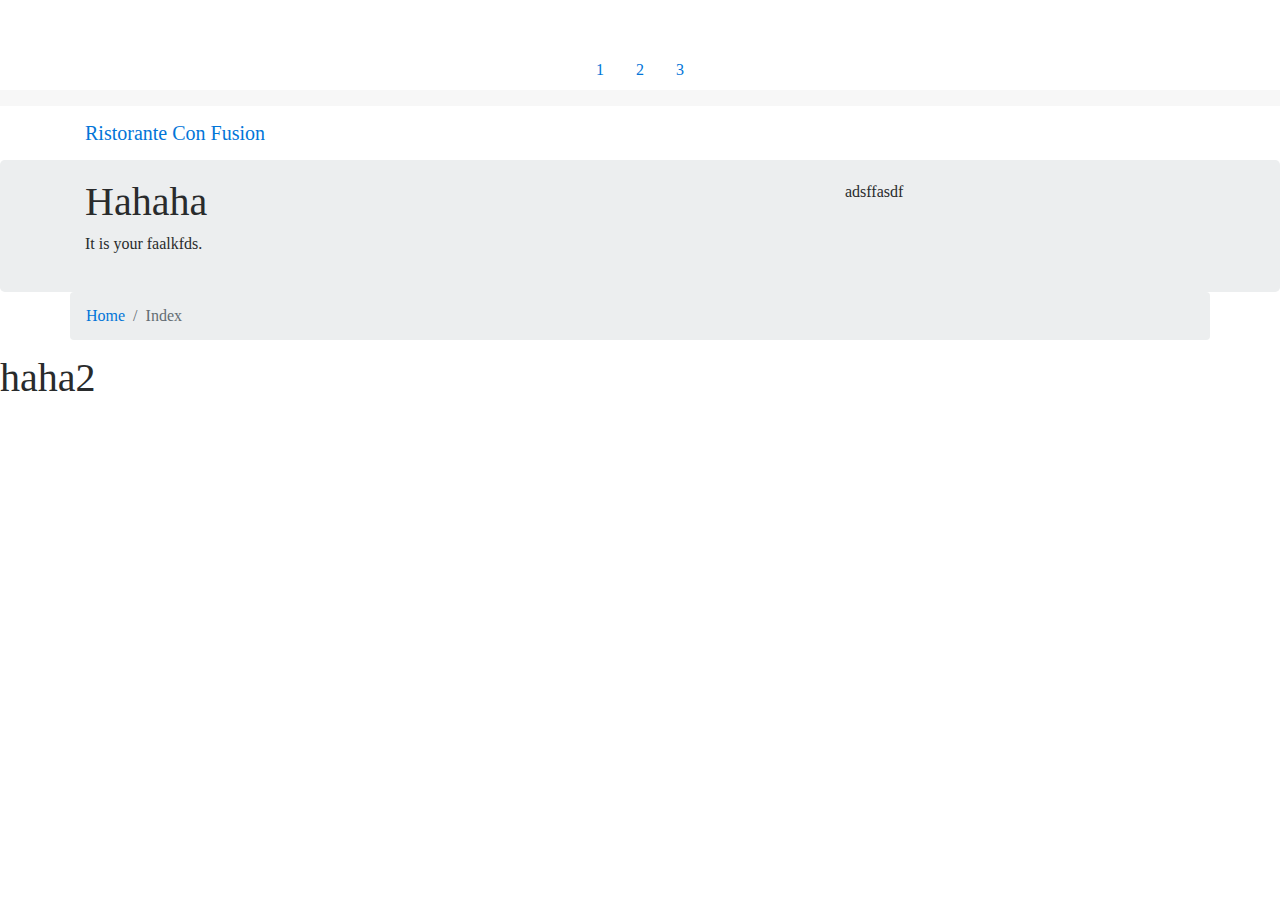
<file: static/views/index.1.html>
<!DOCTYPE html>
<html lang="en">
<head>
    <meta charset="UTF-8">
    <script src="/static/js/jquery-3.2.1.min.js"></script>
    <link href="/static/css/bootstrap.css" rel="stylesheet">
    <link href="/static/css/styles.css" rel="stylesheet">
    <script src="/static/js/bootstrap.min.js"></script>
    
    <title>index</title>
</head>
<body>
        <ul class="nav nav-pills justify-content-center bg-dark nav-dark">
                <li class="nav-item">
                    <a href="#" class="nav-link">1</a>
                </li>
                <li class="nav-item">
                    <a href="#" class="nav-link">2</a>
                </li>
                <li class="nav-item">
                    <a href="#" class="nav-link">3</a>
                </li>
            </ul>
        <nav class="navbar navbar-light bg-faded">
                <button class="navbar-toggler hidden-sm-up" type="button" data-toggle="collapse" data-target="#exCollapsingNavbar2">
                  &#9776;
                </button>
                <div class="collapse navbar-toggleable-xs" id="exCollapsingNavbar2">
                  <a class="navbar-brand" href="#">Responsive navbar</a>
                  <ul class="nav navbar-nav">
                    <li class="nav-item active">
                      <a class="nav-link" href="#">Home <span class="sr-only">(current)</span></a>
                    </li>
                    <li class="nav-item">
                      <a class="nav-link" href="#">Features</a>
                    </li>
                    <li class="nav-item">
                      <a class="nav-link" href="#">Pricing</a>
                    </li>
                    <li class="nav-item">
                      <a class="nav-link" href="#">About</a>
                    </li>
                  </ul>
                </div>
              </nav>

    <nav class="navbar  navbar-toggleable-sm">
        <button class="navbar-toggler hidden-sm-upcollapsed" type="button" data-toggle="collapse" data-target="#Navbar">
            <span class="navbar-toggler-icon"></span>
        </button>
        <div class="container">
            <a class="navbar-brand" href="#">Ristorante Con Fusion</a>
            <div class="collapse navbar-toggleable-xs" id="Navbar">       
                <ul class="nav navbar-nav">
                    <li class="nav-item active"><a class="nav-link" href="#">Home</a></li>
                    <li class="nav-item"><a class="nav-link" href="./aboutus.html">About</a></li>
                    <li class="nav-item"><a class="nav-link" href="#">Menu</a></li>
                    <li class="nav-item"><a class="nav-link" href="#">Contact</a></li>
                </ul>
            </div>
        </div>
    </nav>

    <header class="jumbotron">
        <div class="container">
            <div class="row">
                <div class="col-12 col-sm-8">
                    <h1>Hahaha</h1>
                    <p>It is your faalkfds.</p>    
                </div>
                <div class="col col-sm">
                    <p>adsffasdf</p>
                </div>
            </div>    
        </div>    
    </header>

    <div class="container">
        <div class="row">
            <ol class="col-12 breadcrumb">
                <li class="breadcrumb-item"><a href="/">Home</a></li>
                <li class="breadcrumb-item active">Index</li>
            </ol>
        </div>
    </div>
<h1>haha2</h1>
</body>
</html>
</file>
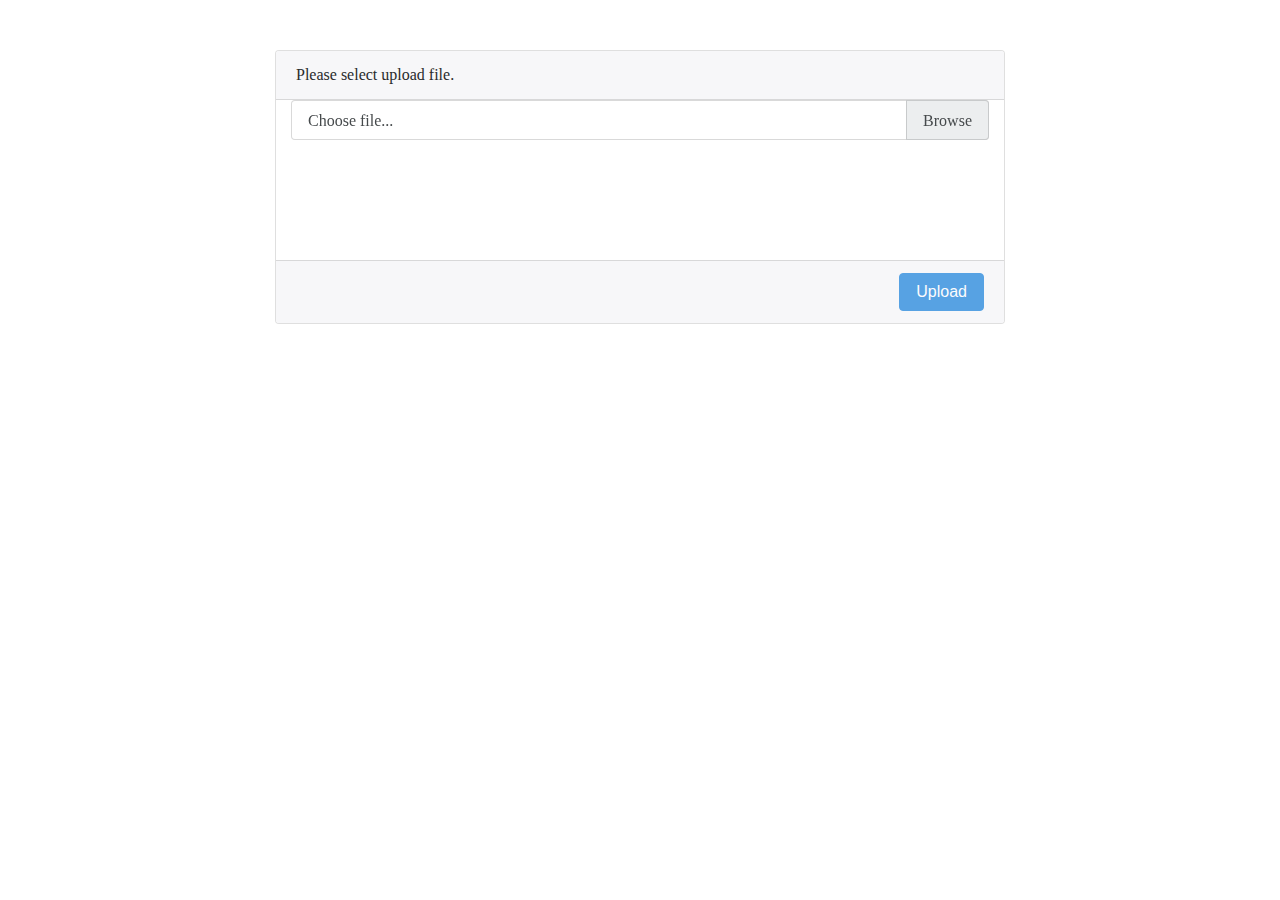
<file: static/views/summarizer.html>
<!DOCTYPE html>
<html lang="en">
    <head>
        <meta charset="UTF-8">
        <meta name="viewport" content="width=device-width,initial-scale=1,shrink-to-fit=no">
        <link href="/static/css/bootstrap.css" rel="stylesheet">
        <link href="/static/css/styles.css" rel="stylesheet">
        <link href="/static/css/bootstrap-social.css" rel="stylesheet">
        <link href="/static/css/font-awesome.css" rel="stylesheet">
        
        <title>Index Page</title>
    </head>

    <body>
        <form action="/summarize/paper" method="post">
            <div class="container">
                <div class="row justify-content-center">
                    <div class="col-md-8">
                        <div class="card">
                            <div class="card-header">
                                Please select upload file.
                            </div>
                            <div class="card-body" style="height: 10rem;">
                                <div class="container">
                                    <label class="custom-file" style="width: 100%">
                                        <input type="file" id="file" class="custom-file-input">
                                        <span class="custom-file-control form-control-file"></span>
                                    </label>
                                </div>
                                
                            </div>
                            <div class="card-footer text-right">
                                <button type="submit" class="btn btn-primary" id="upload-btn" disabled>Upload</button>
                            </div>
                        </div>
                    </div>
                </div>
            </div>
        </form>
    </body>

    <script src="/static/js/jquery-3.2.1.min.js"></script>
    <script src="/static/js/tether.min.js"></script>    
    <script src="/static/js/bootstrap.min.js"></script>
    <script>
        $('.custom-file-input').on('change',function(){
            var fileName = $(this).val().split('\\').slice(-1)[0];
            $(this).next('.form-control-file').addClass("selected").html(fileName);
            $('#upload-btn').removeAttr('disabled')
        })
    </script>


</html>
</file>
<file: static/css/styles.css>
body {
    padding: 50px 0px 0px 0px;
    z-index: 0;
}

.jumbotron {
    padding: 20px;
}

.tab-content {
    border-left: 1px solid #ddd;
    border-right: 1px solid #ddd;
    border-bottom: 1px solid #ddd;
    padding: 10px;
}

.carousel {
    background: #512DA8;
}
.carousel-item {
    height: 300px;
}
.carousel-item img {
    position: absolute;
    top: 0;
    left: 0;
    min-height: 300px;
}

.custom-file-control.selected:lang(en)::after {
    content: "" !important;
}

.bg {
    background: url("https://timgsa.baidu.com/timg?image&quality=80&size=b9999_10000&sec=1523283800868&di=ef0cc794beb334d3ed65fe1213967dc7&imgtype=0&src=http%3A%2F%2Fimgsrc.baidu.com%2Fimgad%2Fpic%2Fitem%2F0b7b02087bf40ad1cd0f99c55d2c11dfa9ecce29.jpg")
}

.footer {
    width: 100%;
    padding: 80px 0;
    text-align: center;
    background-color: #333; 
    color: white;
}

body {
    font-family: Roboto;
}

h3 {
    font-weight: 100;
    text-transform: none;
}

.footer h3 {
    display: block;
    position: relative;
    font-size: 80px;
    font-weight: 100;
    line-height: 90px;
}

.footer > p {
    font-size: 16px;
    font-weight: 100;
    line-height: 20px;
}

/*css modal padding-right cancel*/
body {
    padding-right: 0px !important;
}
*.modal-open {
    overflow-y: scroll;
    padding-right: 0 !important;
}

header {
    margin-bottom: 0px!important;
}

samp {
    color: gray;
}
</file>
